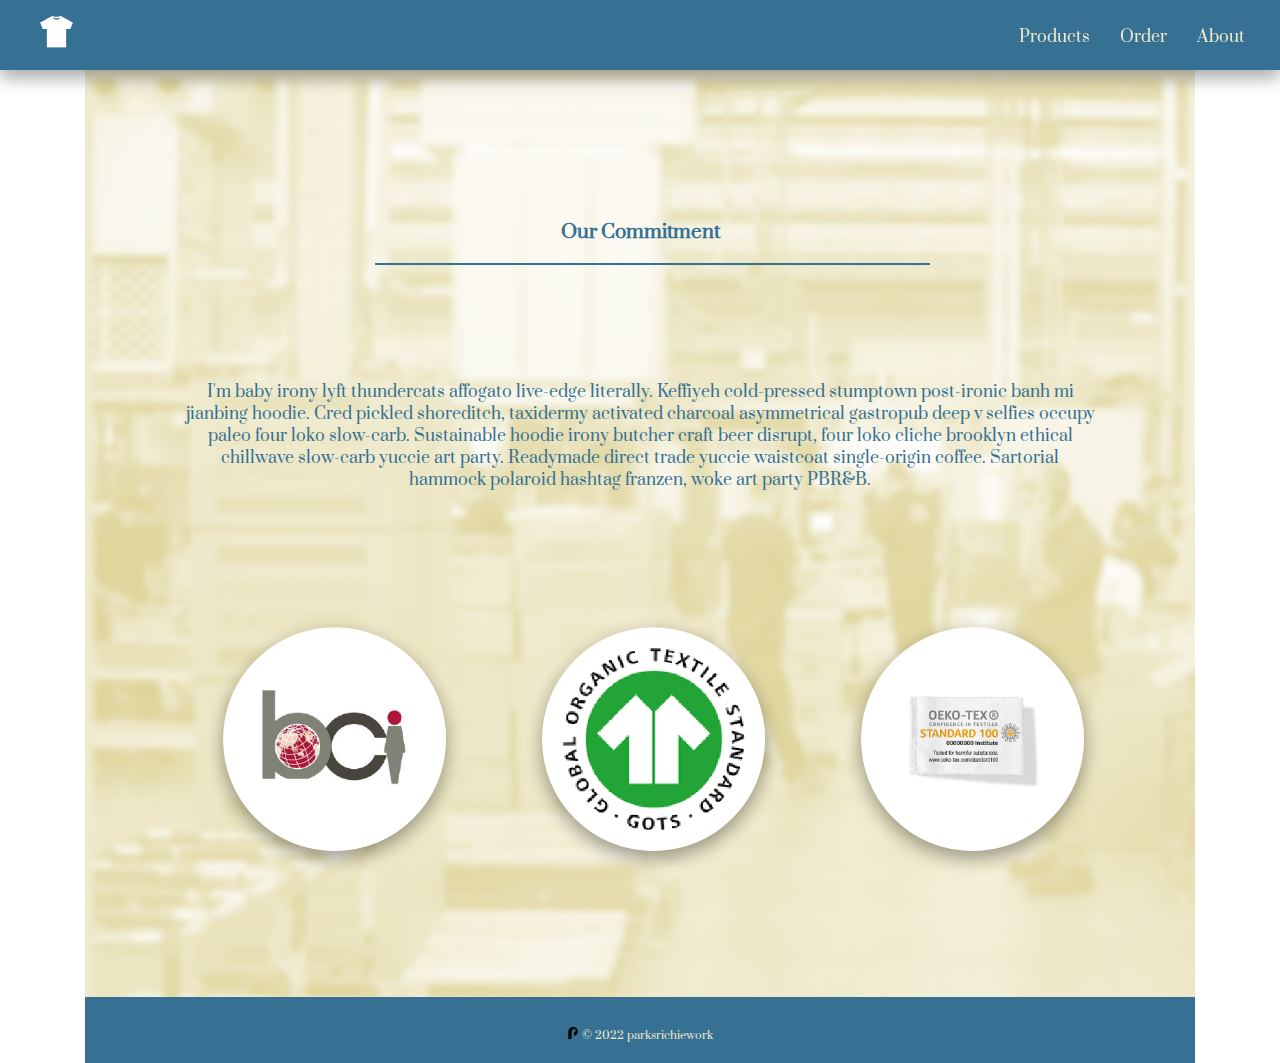
<file: index.html>
<!DOCTYPE html>
<html>

  <!-- head start -->
  <head>
        <meta charset="utf-8">
        <meta name="viewport" content="width=device-width, initial-scale=1.0">
        <title>Ethical Production</title>
        <link rel="stylesheet" href="css/bootstrap-grid.css" type="text/css">
        <link rel="stylesheet" href="css/styles.css" type="text/css">
        <link rel="icon" href="img/Seamless-Trading-Company-Logo.jpg" title="parksrichiework icon">
       <link rel="preconnect" href="https://fonts.googleapis.com">
        <link rel="preconnect" href="https://fonts.googleapis.com">
        <link rel="preconnect" href="https://fonts.gstatic.com" crossorigin>
        <link href="https://fonts.googleapis.com/css2?family=Overpass:wght@100&family=Prata&display=swap" rel="stylesheet"> 
        <script type="text/javascript" src="js/main.js"></script>
        
        
       
       
      </head>

  <!-- body starts -->
  <body class="container">
    <!-- main content starts -->
        <main>
            <!-- nav bar -->
          <nav>
           <ul class="nav-row" >
                          
              <li class="col-sm" style="padding-top: 0px;" ><a href="https://seamlesstradingcompany.netlify.app/#home"><img src="img/shirt-logo.png" title="seamless trading company logo" alt="image of seamless trading company logo"></a>
              </li>              
             
              <div class="row" style="padding-right: 50px;">
                <li class="col-auto"><a href="https://seamlesstradingcompany.netlify.app/#products" title="link to internal products section">Products</a></li>
                <li class="col-auto"><a href="https://seamlesstradingcompany.netlify.app/#home" title="link to internal order form">Order</a></li>
                <li class="col-auto"><a href="https://seamlesstradingcompany.netlify.app/#about" title="link ">About</a></li> 
              </div>  
                 
            
            </ul>
          </nav>
          <!-- header starts -->
          
      <!-- Products- About -->
            
        
          <!-- --------------About Section Starts------------- -->
          <section class="about-section" id="about">
            <!-- <h2>
              About
            </h2>   -->
          
          
            <h3>Our Commitment</h3>

             <div class="about-divider"></div>
            <p>
              I'm baby irony lyft thundercats affogato live-edge literally. Keffiyeh cold-pressed stumptown post-ironic banh mi jianbing hoodie. Cred pickled shoreditch, taxidermy activated charcoal asymmetrical gastropub deep v selfies occupy paleo four loko slow-carb. Sustainable hoodie irony butcher craft beer disrupt, four loko cliche brooklyn ethical chillwave slow-carb yuccie art party. Readymade direct trade yuccie waistcoat single-origin coffee. Sartorial hammock polaroid hashtag franzen, woke art party PBR&B.
            </p>
            <div class="container iconsCont">
              <div class="row iconsRow">
              <a href="https://www.bcicompliance.com/index-en.html" target="_blank"><img class="col standardsImg" id="bci" src="img/bci-icon.png" alt="image of BCI logo"/></a>
              <a href="https://global-standard.org/" target="_blank"><img class="col standardsImg" id="gots" src="img/gots-icon.png" alt="image of GOTS logo"/></a>
              <a href="https://www.oeko-tex.com/en/our-standards/standard-100-by-oeko-tex" target="_blank"><img class="col standardsImg" id="oeko-tex" src="img/oeko-tex.png" alt="image of OEKO-tex logo"/></a>
           
            </div>
          
          </section>
        </main>
 
        
  </body>

 

    <!--footer -->
    <footer class="footer">
      <form id="order">
        <!-- <p>Ready to place an order?</p></br> 
        <input type="form" name="name-input" placeholder="Name(required)" required></input>
        <br>
        <input type="text" name="company-name" placeholder="Company name">
        <br>
        <input type="email" name="email-input" placeholder="Enter email" required>
        <br>
        <button class="footer-button" type="submit" name="Submit-form-button">Submit</button>
      </form> -->

  

       <p class="footer-signature" style="padding-top: 30px; padding-bottom: 20px;"> <img src="img/logo-2021.png" style="width:12px; height: 12px;" alt="image of parks richie work logo"> © 2022 parksrichiework</p>
    </footer>
</html>
</file>
<file: css/styles.css>
:root{ 
--blue: #367193;
--tan: #EFEACD;
--white: #FFFFFF;
--black: #000000;
--gray: lightgray;
--custom: linear-gradient(90deg, red, yellow, blue);
}

body{
font-family: 'Prata', serif;
padding: 0px 300px;
margin-bottom: 0;


}

nav{
	background: var(--blue);
	/*padding-top: 26px;*/
	position: fixed;
	z-index: 10;
	margin-top: -70px;
	margin-bottom: -30px;	
	width: 100%;
	left: 0;
	box-shadow: 0 8px 16px 0 rgba(0,0,0,0.2), 0 6px 20px 0 rgba(0,0,0,0.19);
}
 nav ul{
 	list-style: none;
 	display: inline-block;
 	position: relative;
 	
 	
 }
 nav ul li{
 	padding-top: 10px;
 	padding-bottom: 0;
 	width: 60px;
 	font-weight: 60;
 }

  

a{
	text-decoration: none;
	color: var(--tan);
}

header{
	background: var(--blue);
	width: 100%;
	margin-top: -25px;
	position: relative;
	border-radius: 15px;	
}

header img{
	width: 100%;
	z-index: 2;
	margin-top: -150px;
}

header div h2{
	text-align: center;
	color: var(--tan);
	padding: 0px 10px;
	font-size: 25px;
	font-weight: 90;
}
header div h3{
	text-align: center;
	color: var(--tan);
	padding: 0px 10px;
	margin-top: -10px;
	font-size: 15px;
	font-family: 'Overpass', sans-serif;
	font-weight: 90;
	
}
.header-tagline{
	margin-top: 450px;
	position: absolute;
	z-index: 5;
	text-align: center;
	width: 100%;
}


.header-welcome{
	transform: translateY(315px);
	position: inherit;
	color: #EFEACD;
	margin-left: 10%;
	text-shadow: 0 8px 16px 0 rgba(0,0,0,0.19), 0 6px 20px 0 rgba(0,0,0,0.24);
	font-weight: 90;
	font-size: 40px;
}



.order-button{
	color: var(--tan);
	text-align: center;
	background-color: var(--blue);
	border: none;
	/*position: absolute;*/
	padding: 10px 20px;
	margin-top: 30px;
	/*margin-left: 50%;*/
	border-radius: 30px;
	box-shadow: 0 8px 16px 0 rgba(0,0,0,0.2), 0 6px 20px 0 rgba(0,0,0,0.19);
	transition: 0.2s ease-in-out;
	/*z-index: 10;*/
}

.order-button:hover {
	color: var(--blue);
	/*position: absolute;*/
	cursor: pointer;
	background-color: var(--tan);
	
	
}
.north-america-group{
	text-align: center;
}
.north-america-img{
	position: relative;
	width: 70%;
	height: auto;
	text-align: center;
	margin-top: 50px;
	padding-bottom: 50px;
	
}

/*<----------products------------>*/

.products-section{
	margin-top: 100px;
	color: var(--blue);

}
.products-section h2{
	text-align: center;
}


.list{
	list-style: square;
}

.circle-white{
  height: 15px;
  width: 15px;
  background: var(--white);
  border: solid 2px var(--blue);
  border-radius: 50%;
  display: inline-block;
}
.circle-gray{
  height: 15px;
  width: 15px;
  background: var(--gray);
  border-radius: 50%;
  display: inline-block;
}
.circle-black{
  height: 15px;
  width: 15px;
  background: var(--black);
  border-radius: 50%;
  display: inline-block;
}
.circle-custom{
  height: 15px;
  width: 15px;
  background: var(--custom);
  border-radius: 50%;
  display: inline-block;
}

.standard-tee-color{
	/*padding: -10px 20px;*/
	padding-left: 10px;
	margin: 0px;
}

.about-products ul li{
	list-style: none;
	color: var(--blue);
	text-align: center;
}
.about-products li{
	font-weight: 10;
}

.product-divider{
	color: var(--blue);
	border: solid 1px;
	margin: 50px 0px;
}

/*<----------about section------------>*/


.about-section{
	background-image: url(../img/about-bg01.png);
	text-align: center;
	padding: 40px 0;
	background-size: cover;
	margin: 70px 0px;
	color: var(--blue);
	margin-bottom: 0px;
	/*margin-left: 0px;*/
}

.about-divider{
	color: var(--blue);
	border: solid 0.25px;
	width: 50%;
	margin-left: 290px;
	text-align: center;
}

.about-section h2{
	padding-top: 170px;
	
}

.about-section h3{
	padding-top: 90px;

}

.about-section p{
	padding: 100px 100px;
	padding-bottom: 200px;
}

.request-quote-button{
	color: var(--blue);
	text-align: center;
	background-color: var(--white);
	border: solid var(--blue);
	/*position: absolute;*/
	padding: 10px 20px;
	margin-top: 30px;
	/*margin-left: 50%;*/
	border-radius: 30px;
	/*box-shadow: 0 8px 16px 0 rgba(0,0,0,0.2), 0 6px 20px 0 rgba(0,0,0,0.19);*/
	transition: 0.2s ease-in-out;
	/*z-index: 10;*/
}

.request-quote-button:hover {
	color: var(--tan);
	/*position: absolute;*/
	cursor: pointer;
	background-color: var(--blue);
}



/*----------------Footer section--------------------*/
 footer{
 	background-color: var(--blue);
 	color: var(--tan);
 }

 footer form{
 	/*padding: 180px 400px 150px 400px;*/
 	width: 100%; 	
 	text-align: center;
 	font-size: 25px;
 	color: var(--blue);
 }

 footer input{
 	border: var(--blue);
 	border-radius: 50px;
 	padding: 20px 10px;
 	padding-left: 20px;
 	margin-bottom: 30px;
 	width: 100%;
 }

 .footer-button{
 	border: var(--blue);
 	font-family: 'Prata', sans-serif;
 	font-size: 20px;
 	font-weight: 20;
 	border-radius: 50px;
 	padding: 20px 0px; 	
 	margin-bottom: 30px;
 	width: 100%;
 	position: relative;
 	color: var(--blue);
 	background-color: var(--tan);
 	transition: 0.3s ease-in-out;
 	box-shadow: 0 8px 16px 0 rgba(0,0,0,0.2), 0 6px 20px 0 rgba(0,0,0,0.19);
 }

  .footer-button:hover{
 	width: 100%;
 	cursor: pointer;
 	position: relative;
 	color: var(--tan);
 	background-color: var(--blue);
 	box-shadow: 0 8px 16px 0 rgba(0,0,0,0.2), 0 6px 20px 0 rgba(0,0,0,0.19);
 }

.footer-signature{
	text-align: center;
	margin: 0;
	background: var(--blue);
	color: var(--tan);
	font-size: 11px;
}

/*icon images*/
.standardsImg{
	width: 70%;
	padding: 0;
	margin-bottom: 50px;
	/*margin-left: 20px;*/
	border-radius: 50%;
	box-shadow: 0 8px 16px 0 rgba(0,0,0,0.2), 0 6px 20px 0 rgba(0,0,0,0.19);
}
 /*icon container*/
.iconsRow{
	margin-top: -80px;
	align-content: center;
	margin-bottom: 50px;
	margin-left: 75px;

}



/****************************************************************************8*/
/*-------------------------PHONE DIMENSIONS----------------------*/

@media screen and (max-width: 500px){

body{
font-family: 'Prata', serif;
padding: 0px 300px;
margin-bottom: 0;

}

nav{
	background: var(--blue);
	/*padding-top: 26px;*/
	position: fixed;
	z-index: 10;
	margin-top: -70px;
	margin-bottom: -30px;	
	width: 100%;
	height: auto;
	left: 0;
	box-shadow: 0 8px 16px 0 rgba(0,0,0,0.2), 0 6px 20px 0 rgba(0,0,0,0.19);
}
 nav ul{
 	list-style: none;
 	display: inline-block;
 	position: relative; 	
 }

 nav ul li{
 
 	padding-top: ;
 	padding-bottom: 0;
 	width: 60px;
 	font-weight: 16px;
 	margin-left: 50px;
 	font-size: 15px;
 }

/*nav-li-group-02{
 	display: flex;
 	justify-self: flex-end;
 	margin-right:  0px;
 }*/

 .col-sm .main-logo{
 padding-left: -50px;

 }

a{
	text-decoration: none;
	color: var(--tan);
}

header{
	background: var(--blue);
	width: 100%;
	margin-top: 0px;
	position: 50px;
	border-radius: 15px;
	/*margin-left: 25px;*/
	padding-top: 120px;

	
}
header img{
	width: 100%;
	z-index: 2;
	margin-top: -150px;
}

header div h2{
	text-align: center;
	color: var(--tan);
	padding: 0px 10px;
	font-size: 16px;
	font-weight: 90;
}
header div h3{
	text-align: center;
	color: var(--tan);
	padding: 0px 10px;
	margin-top: -10px;
	font-size: 15px;
	font-family: 'Overpass', sans-serif;
	font-weight: 90;
	
}
.header-tagline{
	margin-top: 132px;
	position: absolute;
	z-index: 5;
	text-align: center;
	width: 100%;
}


.header-welcome{
	transform: translateY(-5px);
	position: inherit;
	color: #EFEACD;
	margin-left: 10%;
	text-shadow: 0 8px 16px 0 rgba(0,0,0,0.19), 0 6px 20px 0 rgba(0,0,0,0.24);
	font-weight: 90;
	font-size: 17px;
}



.order-button{
	color: var(--tan);
	text-align: center;
	background-color: var(--blue);
	border: none;
	/*position: absolute;*/
	padding: 10px 20px;
	margin-top: 30px;
	/*margin-left: 50%;*/
	border-radius: 30px;
	box-shadow: 0 8px 16px 0 rgba(0,0,0,0.2), 0 6px 20px 0 rgba(0,0,0,0.19);
	transition: 0.2s ease-in-out;
	/*z-index: 10;*/
}

.order-button:hover {
	color: var(--blue);
	/*position: absolute;*/
	cursor: pointer;
	background-color: var(--tan);
	
	
}
.north-america-group{
	text-align: center;
}
.north-america-img{
	position: relative;
	width: 70%;
	height: auto;
	text-align: center;
	margin-top: 50px;
	padding-bottom: 50px;
	
}

/*<----------products------------>*/

	.products-section{
		margin-top: 100px;
		color: var(--blue);
		margin-left: 46px;

	}
	.products-section h2{
		text-align: center;
	}


	.list{
		list-style: square;
	}

	.circle-white{
	  height: 15px;
	  width: 15px;
	  background: var(--white);
	  border: solid 2px var(--blue);
	  border-radius: 50%;
	  display: inline-block;
	}
	.circle-gray{
	  height: 15px;
	  width: 15px;
	  background: var(--gray);
	  border-radius: 50%;
	  display: inline-block;
	}
	.circle-black{
	  height: 15px;
	  width: 15px;
	  background: var(--black);
	  border-radius: 50%;
	  display: inline-block;
	}
	.circle-custom{
	  height: 15px;
	  width: 15px;
	  background: var(--custom);
	  border-radius: 50%;
	  display: inline-block;
	}

	.standard-tee-color{
		/*padding: -10px 20px;*/
		padding-left: 10px;
		margin: 0px;
	}

	.standard-tee-info{
		align-content: center;
	}

	.about-products ul li{
		list-style: none;
		color: var(--blue);
		text-align: center;
	}
	.about-products li{
		font-weight: 10;
	}

	.product-divider{
		color: var(--blue);
		border: solid 1px;
		margin: 0px 0px 50px;
	}

/*<----------about section------------>*/


	.about-section{
		background-image: url(../img/about-bg01.png);
		text-align: center;
		padding: 40px 0;
		background-size: cover;
		/*background-repeat: no-repeat;*/
		margin: 70px 0px;
		color: var(--blue);
		margin-bottom: 0px;
		/*margin-left: 0px;*/
	}

	.about-divider{
		color: var(--blue);
		border: solid 0.25px;
		width: 70%;
		margin-left: 55px;
		text-align: center;
	}

	.about-section h2{
		padding-top: 170px;
		
	}

	.about-section h3{
		padding-top: 90px;

	}

	.about-section p{
		padding: 100px 100px;
		padding-bottom: 200px;
	}

	.request-quote-button{
		color: var(--blue);
		text-align: center;
		background-color: var(--white);
		border: solid var(--blue);
		padding: 10px 20px;
		margin: 7px 0px 60px 0px;
		border-radius: 30px;
		transition: 0.2s ease-in-out;
		border: solid 2px;
		
	}

	.request-quote-button:hover {
		color: var(--tan);
		/*position: absolute;*/
		cursor: pointer;
		background-color: var(--blue);
	}


/*--------------------------------------STYLES FOR POP-UP FORM MODAL------------------------------------------*/
 * {
        box-sizing: border-box;
      }
      .openBtn {
        display: flex;
        justify-content: center;     
      }
      .openButton {
			  color: var(--blue);
				text-align: center;
				background-color: var(--white);
				border: solid 2px var(--blue);				
				padding: 10px 20px;
				margin: 7px 0px 60px;				
				border-radius: 30px;				
				transition: 0.2s ease-in-out;				
        position: relative;
        cursor: pointer;
        text-align: center;
        
      }
      .openButton:hover {
			  color: var(--white);
				text-align: center;
				background-color: var(--blue);
				border: solid var(--blue);				
				padding: 10px 20px;
				margin-top: 30px;				
				border-radius: 30px;				
				transition: 0.2s ease-in-out;				
        position: relative;
        cursor: pointer;
        text-align: center;
      }

      .loginPopup {
        position: relative;
        text-align: center;
        width: 100%;
        transition: 0.5s ease-in;
      }
      .formPopup {
      	color: var(--blue);
        display: none;
        position: fixed;
        left: 48%;
        top: 26%;
        transform: translate(-50%, 5%);
        border: 3px solid var(--blue);
        z-index: 9;
        transition: 0.5s ease-in;
        border-radius: 10px;	
      }
      .formContainer {
        max-width: 300px;
        padding: 20px;
        background-color: var(--tan);
        border-radius: 10px;
      }
      .formContainer input[type=text],
      .formContainer input[type=password] {
        width: 100%;
        padding: 15px;
        margin: 5px 0 20px 0;
        border: none;
        border-radius: 100px;
        background: var(--white);
      }
      .formContainer input[type=text]:focus,
      .formContainer input[type=password]:focus {
        background-color: var(--white);
        outline: none;
      }
      .formContainer .btn {
        padding: 12px 20px;
        border: none;
        background-color: var(--blue);
        color: #fff;
        cursor: pointer;
        width: 100%;
        margin-bottom: 15px;
        opacity: 0.5;
        border-radius: 100px;
      }
   

      .formContainer .cancel {
        background-color: #cc0000;
      }
      .formContainer .btn:hover,
      .openButton:hover {
        opacity: 1;
        transition: 0.2 ease-in-out;
      }

/*---------------------------- End STYLES FOR POP-UP MODAL-------------------------------------- */

/*----------------Order section--------------------*/
 footer{
 	background-color: var(--blue);
 	color: var(--tan);
 }

 footer form{
 	/*padding: 180px 400px 150px 400px;*/
 	width: 100%; 	
 	text-align: center;
 	font-size: 25px;
 	color: var(--blue);
 }

 footer input{
 	border: var(--blue);
 	border-radius: 50px;
 	padding: 20px 10px;
 	padding-left: 20px;
 	margin-bottom: 30px;
 	width: 100%;
 }

 .footer-button{
 	border: var(--blue);
 	font-family: 'Prata', sans-serif;
 	font-size: 20px;
 	font-weight: 20;
 	border-radius: 50px;
 	padding: 20px 0px; 	
 	margin-bottom: 30px;
 	width: 100%;
 	position: relative;
 	color: var(--blue);
 	background-color: var(--tan);
 	transition: 0.3s ease-in-out;
 	box-shadow: 0 8px 16px 0 rgba(0,0,0,0.2), 0 6px 20px 0 rgba(0,0,0,0.19);
 }

  .footer-button:hover{
 	width: 100%;
 	cursor: pointer;
 	position: relative;
 	color: var(--tan);
 	background-color: var(--blue);
 	box-shadow: 0 8px 16px 0 rgba(0,0,0,0.2), 0 6px 20px 0 rgba(0,0,0,0.19);
 }

.footer-signature{
	text-align: center;
	margin: 0;
	background: var(--blue);
	color: var(--tan);
	font-size: 11px;
}
/************************************************************/

.standardsImg{
	width: 70%;
	padding: 0;
	margin-bottom: 50px;
	margin-left: 0px;
	border-radius: 50%;
	box-shadow: 0 8px 16px 0 rgba(0,0,0,0.2), 0 6px 20px 0 rgba(0,0,0,0.19);
}

.iconsCont{
	margin-top: -80px;
	align-content: center;

}

.iconsRow{
	align-items: center;
	padding-top: 60px;
	padding-left: 0px;
	margin-left: 15px;
}
</file>
